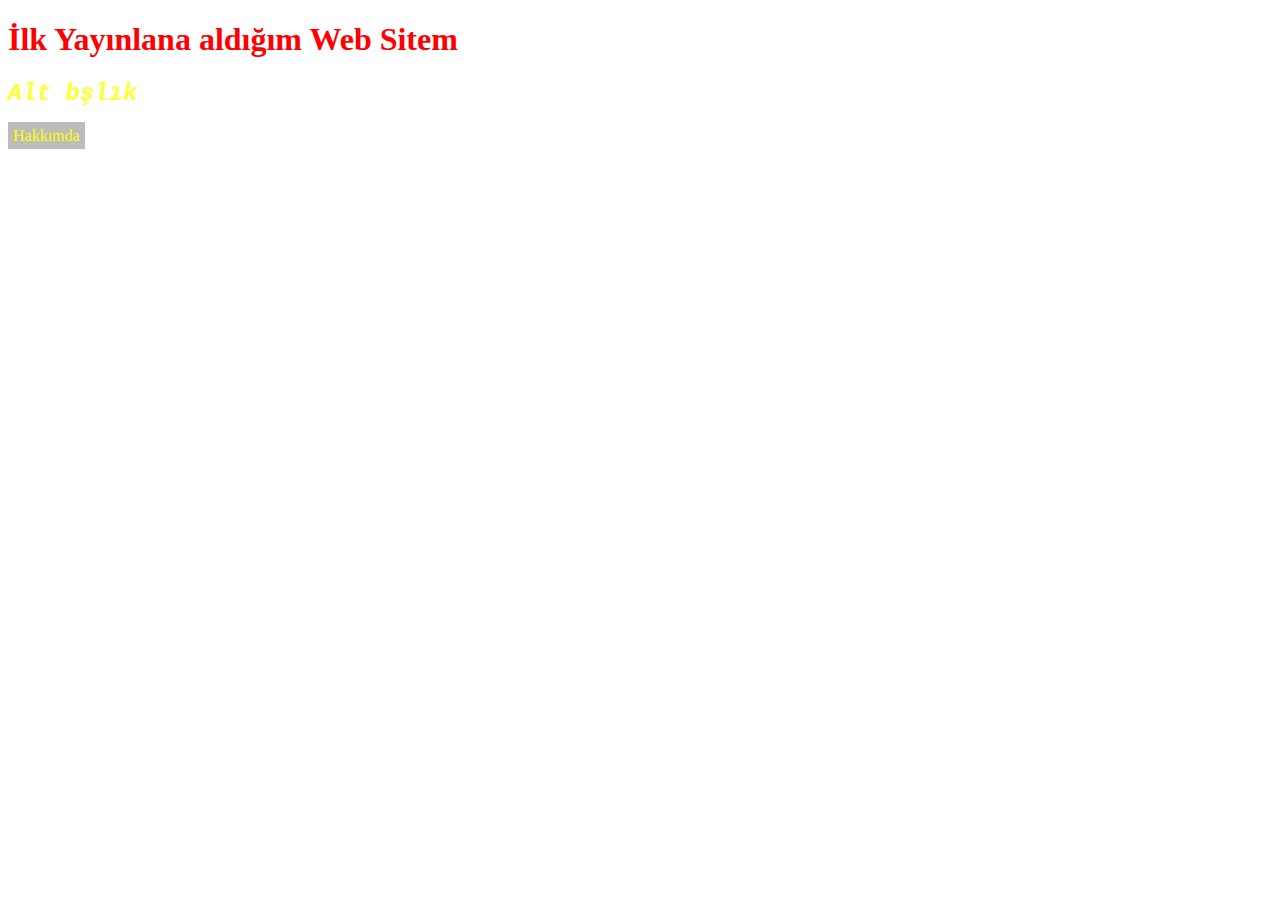
<file: index.html>
<!DOCTYPE html>
<html lang="en">

<head>
    <meta charset="UTF-8">
    <meta name="viewport" content="width=device-width, initial-scale=1.0">
    <title>Ana Sayfa</title>

    <link rel="stylesheet" href="site.css">

    <style>
        a {
            text-decoration: none;
            color: yellow;
            background-color: #bcbcbc;
            padding: 5px;
        }

        a:hover {
            background-color: #656565;
        }
    </style>
</head>

<body>
    <h1 style="color: red;">İlk Yayınlana aldığım Web Sitem</h1>
    <h2>Alt bşlık</h2>
    <a href="about.html">Hakkımda</a>
</body>

</html>
</file>
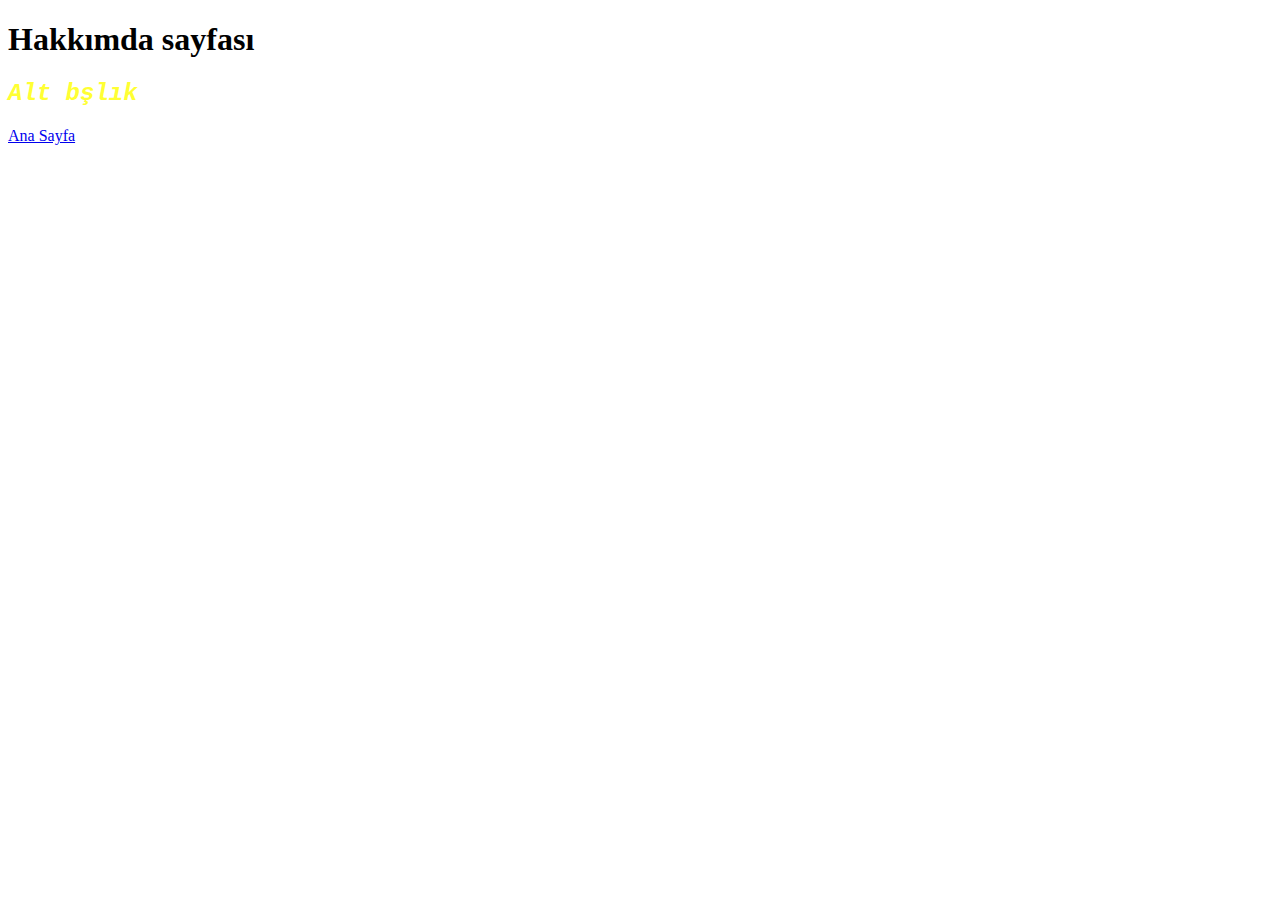
<file: about.html>
<!DOCTYPE html>
<html lang="en">

<head>
    <meta charset="UTF-8">
    <meta name="viewport" content="width=device-width, initial-scale=1.0">
    <title>Document</title>
    <link rel="stylesheet" href="site.css">
</head>

<body>
    <h1>Hakkımda sayfası</h1>
    <h2>Alt bşlık</h2>

    <a href="index.html">Ana Sayfa</a>
</body>

</html>
</file>
<file: site.css>
h2 {
    color: #ffff33;
    font-family: 'Courier New', Courier, monospace;
    font-style: italic;
}
</file>
